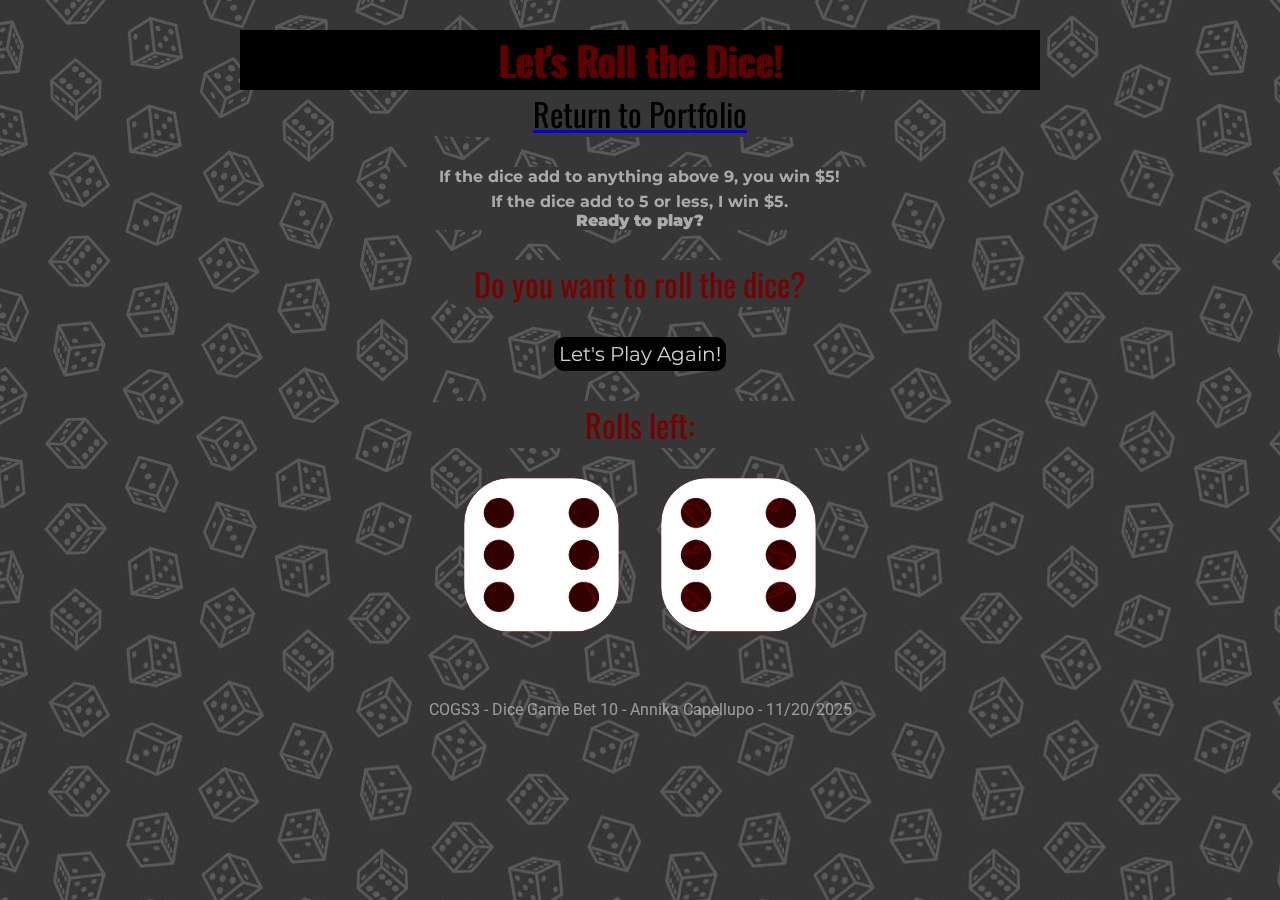
<file: Javascript/dice-lab/dice.html>
<!DOCTYPE html>
<html lang="en" dir="ltr">

<head>
  <meta charset="utf-8">
  <title>COGS3 - Best of 10!</title>
  <link rel="stylesheet" href="styles.css">
  <link href="https://fonts.googleapis.com/css2?family=Roboto:wght@100;300;400;500;900&display=swap" rel="stylesheet">

 <link rel="preconnect" href="https://fonts.googleapis.com">
 <link rel="preconnect" href="https://fonts.gstatic.com" crossorigin>
 <link href="https://fonts.googleapis.com/css2?family=Bebas+Neue&family=Cormorant+Garamond:ital,wght@0,300..700;1,300..700&family=Montserrat:ital,wght@0,100..900;1,100..900&family=Oswald:wght@200..700&display=swap" rel="stylesheet">
</head>

<body>

  <div class="container">
    <!-- Reports the values of the die and the sum -->
    <h1 style="text-align: center;">Let's Roll the Dice!</h1> 
    <a href="../../MyWork.html" class="btn"><p class="nn">Return to Portfolio</p></a>


    <!-- Reports the outcome of the bet -->
    <h2 class="tp">
      If the dice add to anything above 9, you win $5! <br>
    </h2>
    <h2 class="bot">
      If the dice add to 5 or less, I win $5. <br>
      <strong>Ready to play?</strong>
    </h2>

    <!-- JS will input the content -->
    <h3></h3>
    <h4></h4>
    

    <div>
      <p class="ask"> Do you want to roll the dice? </p>
      <button class="myBtn" onclick="letsPlay()" id="myButton">Let's Play Again!</button>
      <p id="clicksCounte">Rolls left: </p>
    </div>

    <div class="dice">
      <img class="img1" src="images/dice6.png">
    </div>

    <div class="dice">
      <img class="img2" src="images/dice6.png">
    </div>
  </div>

  <footer>
    COGS3 - Dice Game Bet 10 - Annika Capellupo - 11/20/2025
  </footer>

  <script src="index.js" charset="utf-8"></script>
 <!--always link think js at end-->
</body>

</html>
</file>
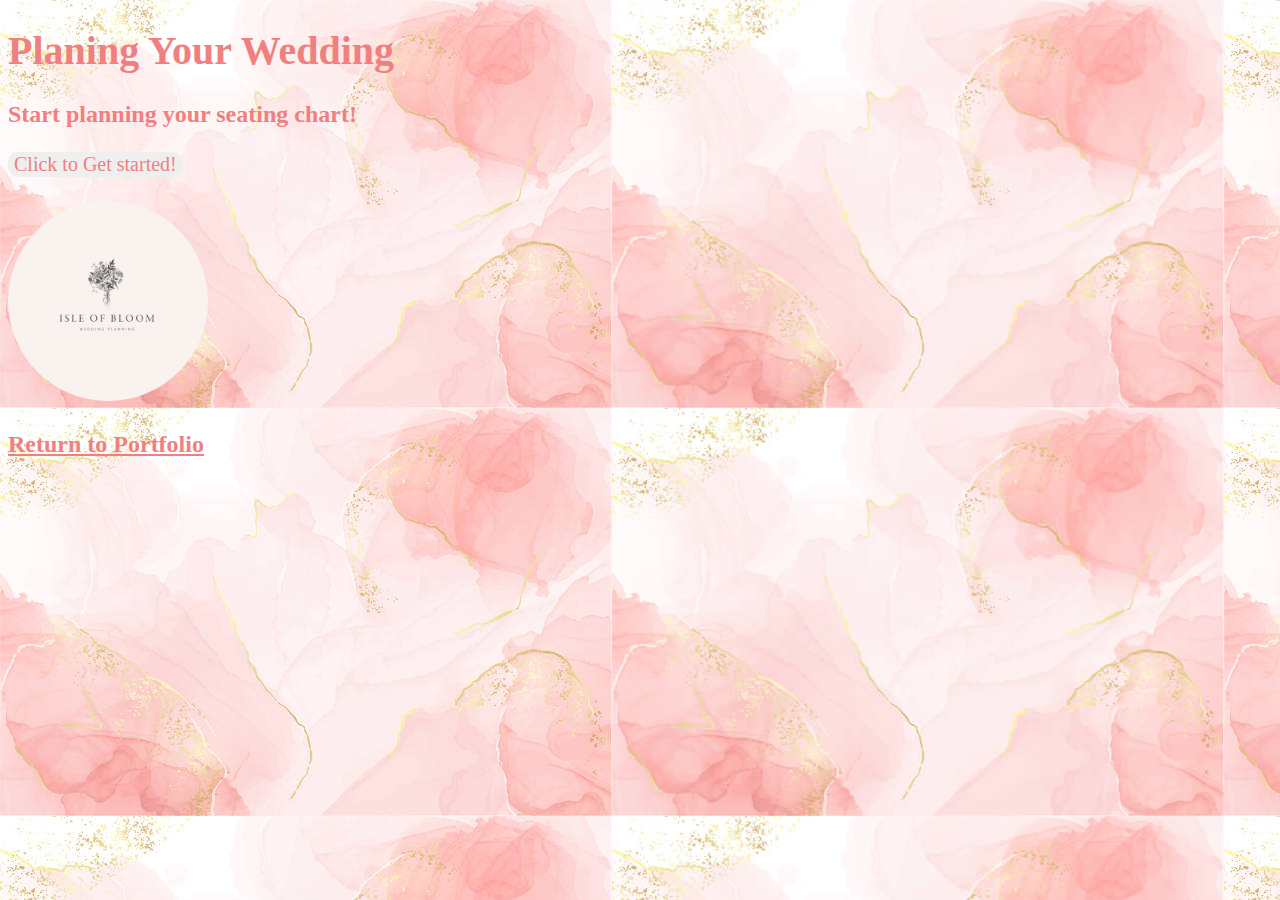
<file: Javascript/WeddingPlanner/WeddingPlannerPage.html>
<!DOCTYPE html>
<html lang="en">
<head>
    <meta charset="UTF-8">
    <meta name="viewport" content="width=device-width, initial-scale=1.0">
    <link rel="stylesheet" href="stylesheet.css">

    <link rel="preconnect" href="https://fonts.googleapis.com">
    <link rel="preconnect" href="https://fonts.gstatic.com" crossorigin>
    <link href="https://fonts.googleapis.com/css2?family=Parkinsans:wght@300..800&family=Quicksand:wght@300..700&display=swap" rel="stylesheet">

    
    
    <title>Wedding Planner</title>
</head>
<body>
    
    <h1>Planing Your Wedding</h1>

    <p>Start planning your seating chart!</p>

    <button class="myBtn" onclick="setTables()">Click to Get started!</button>
    <p>
     <img class="weddinglogo" src="weddinglogo.png" alt="logo">
    </p>

    <a href="../../MyWork.html"><p>Return to Portfolio</p>

    
    <script src="WeddingPlanner.js" charset="utf-8"></script>
</body>
</html>
</file>
<file: Javascript/dice-lab/styles.css>
.oswald-uniquifier {
  font-family: "Oswald", sans-serif;
  font-optical-sizing: auto;
  font-style: normal;
}


.montserrat-uniquifier {
  font-family: "Montserrat", sans-serif;
  font-optical-sizing: auto;
  font-style: normal;
}

.container {
  width: 70%;
  margin: auto;
  text-align: center;
}

.dice {
  text-align: center;
  display: inline-block;

}

body {
  background-image: url(images/dicebackground.jpg);
  background-color: #282930;
  font-family: 'Roboto', sans-serif;
}

h1 {
  margin: 0 auto;
  margin-top: 30px;
  font-family: "oswald";
  text-shadow: 2px 0 #5e0000;
  font-size: 2.5rem;
  font-weight: 500;
  color: #5e0000;
  background-color: #000000;
  width: 800px;
}


h2, h3, h4 {
  margin: 0 auto;
  font-family: "montserrat";
  font-size: 1rem;
  font-weight: 30px;
  color: #ababab;
  background-color: #363636;
  width: 500px;

}

p {
  color: #780000;
  font-family: "oswald";
  font-size: 2rem;
  background-color:#363636;
  border-radius: 10%;
  width: 50%;
  margin: auto; 
  margin-bottom: 30px;
}

.tp {
  padding-bottom: 1px;
  margin-top: 30px;
}

.bot {
 padding-top: 5px;
}

.ask{
  background-color: #363636;
  border: 30px;
  margin: 0 auto;
  margin-top: 30px;
  width: 400px;
  border-radius: 200px;
}


img {
  width: 80%;
  background-color: #780000;
  border-radius: 30%;
  mix-blend-mode: hard-light;
}


.myBtn {
  margin: 30px;
  background-color: rgb(0, 0, 0);
  color: #d2d2d2;
  border: none;
  font-family: "montserrat";
  font-size: 20px;
  border-radius: 10px;
  padding: 5px;
}

footer {
  margin-top: 5%;
  color: #eeeeee8d;
  text-align: center;
  font-family: 'Roboto', sans-serif;
}

.nn {
  color: black;
}
</file>
<file: Javascript/WeddingPlanner/stylesheet.css>
.quicksand-uniquifier {
  font-family: "Quicksand", sans-serif;
  font-optical-sizing: auto;
  font-weight: 300;
  font-style: normal;
}

body { 
    background-color: rgb(234, 202, 202);
    background-image: url(WeddingBackground.jpg);
}

h1 { 
    color: lightcoral;
    font-size: 40px;
}

p {
color: lightcoral;
font-weight: bold;
font-size: 24px;
}

button {
    color: lightcoral;
    border: none;
    font-family:'Times New Roman', Times, serif;
    font-size: 20px;
    border-radius: 10px;
    
}

.weddinglogo {
    border-radius: 50%;
    width: 200px;
}

a {
    color: lightcoral;
}
</file>
